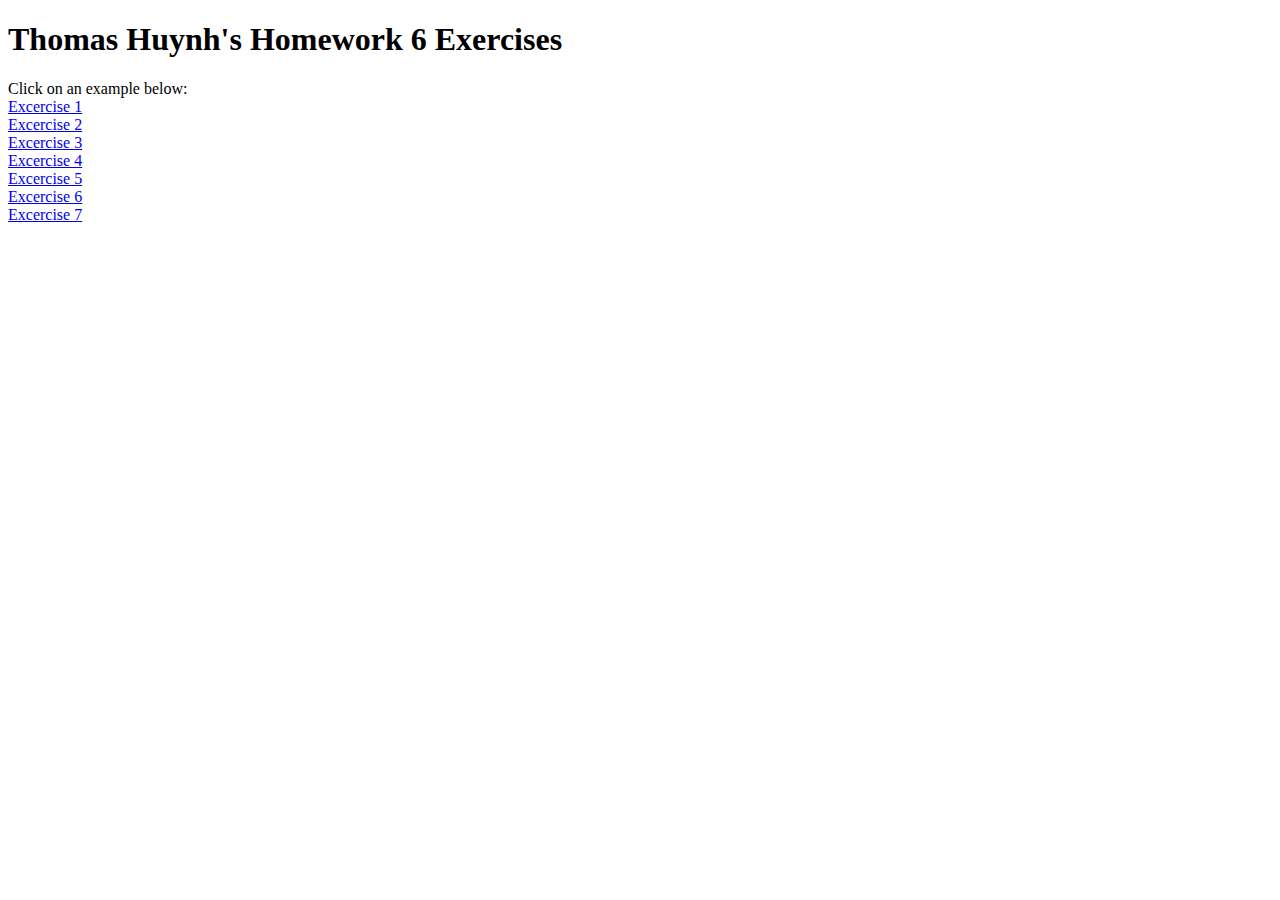
<file: index.html>
<!DOCTYPE html>
<html lang="en">
<head>
    <meta charset="UTF-8">
    <meta name="viewport" content="width=device-width, initial-scale=1.0">
    <title>Thomas Huynh's Homework 6 Exercises</title>
    <link rel="stylesheet" href="../css/styles.css">
</head>
<body>
    <h1>Thomas Huynh's Homework 6 Exercises</h1>
    Click on an example below: <br>
    <a href="html/ex1.html">Excercise 1</a> <br>
    <a href="html/ex2.html">Excercise 2</a> <br>
    <a href="html/ex3.html">Excercise 3</a> <br>
    <a href="html/ex4.html">Excercise 4</a> <br>
    <a href="html/ex5.html">Excercise 5</a> <br>
    <a href="html/ex6.html">Excercise 6</a> <br>
    <a href="html/ex7.html">Excercise 7</a> <br>
</body>
</html>
</file>
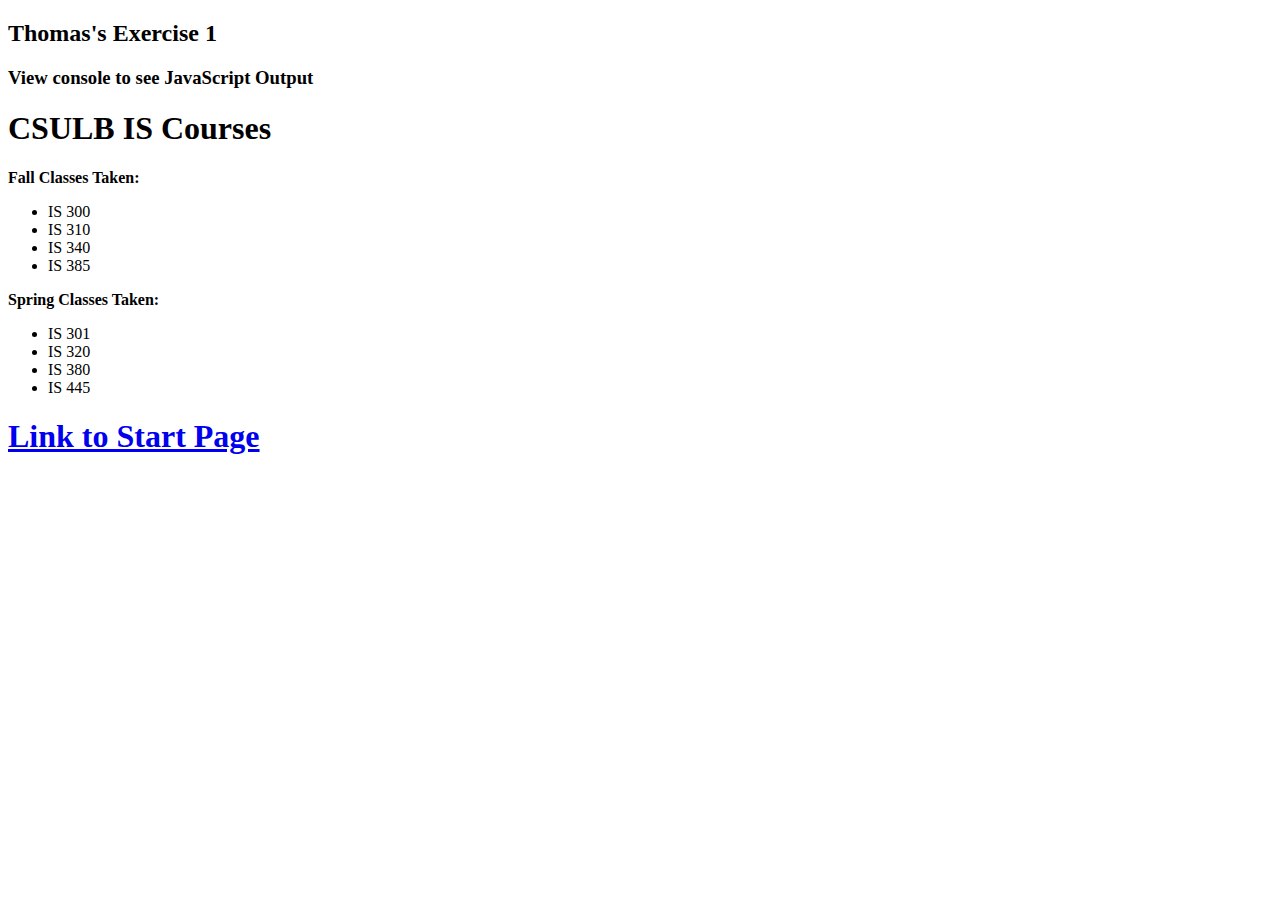
<file: html/ex1.html>
<!DOCTYPE html>
<html lang="en">
<head>
    <meta charset="UTF-8">
    <meta name="viewport" content="width=device-width, initial-scale=1.0">
    <title>Thomas's Exercise 1</title>
    <link rel="stylesheet" href="../css/styles.css">
    <h2>Thomas's Exercise 1</h2>
    <h3>View console to see JavaScript Output</h3>
</head>
<body>
  <h1>CSULB IS Courses</h1>
    <p>Fall Classes Taken:</p>
    <ul>
        <li>IS 300</li>
        <li>IS 310</li>
        <li>IS 340</li>
        <li>IS 385</li>
    </ul>
    <p>Spring Classes Taken:</p>
    <ul>
        <li>IS 301</li>
        <li>IS 320</li>
        <li>IS 380</li>
        <li>IS 445</li>
    </ul>
    <h1><a href="../index.html">Link to Start Page</a></h1>



    <script src="../js/ex1.js"></script>
</body>
</html>
</file>
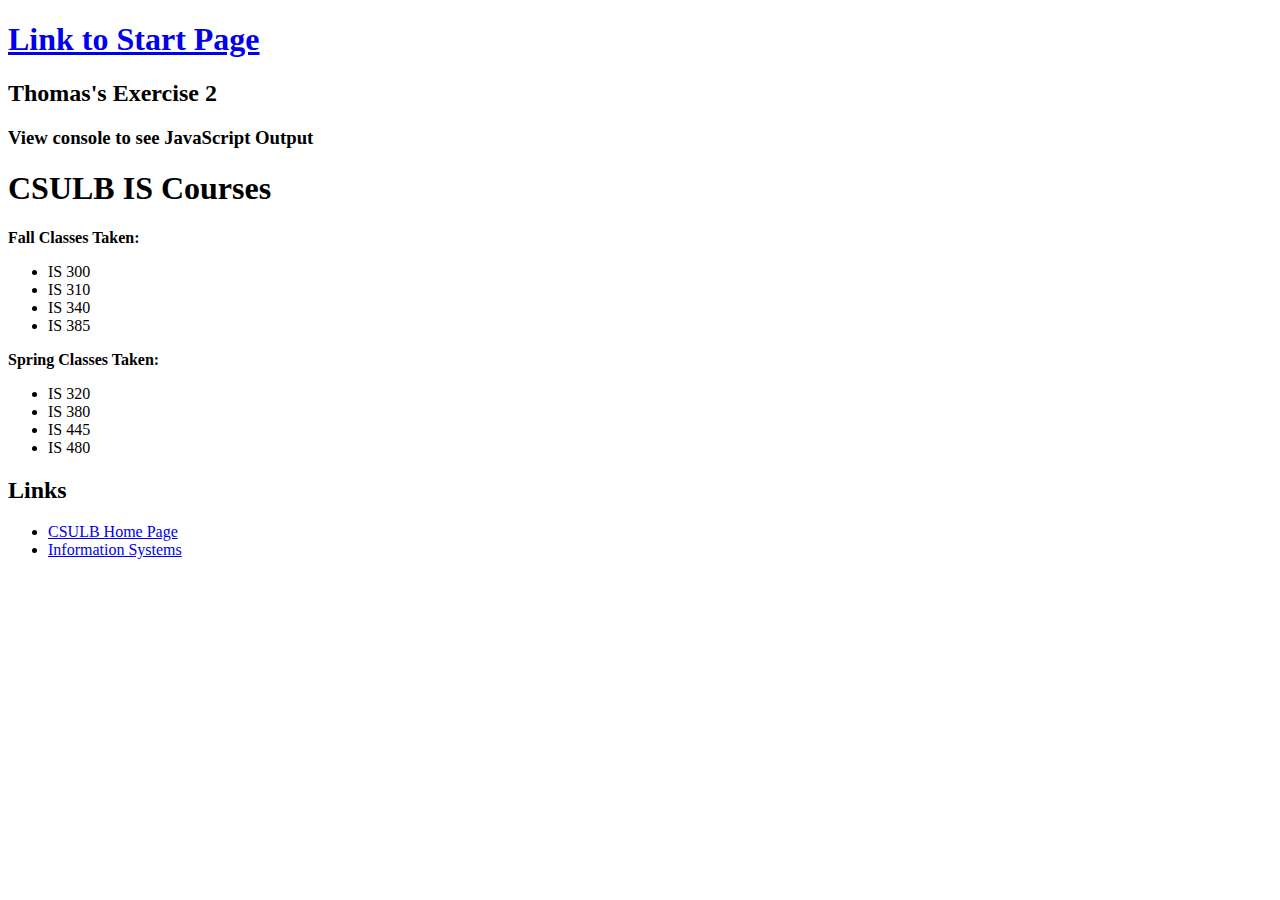
<file: html/ex2.html>
<!DOCTYPE html>
<html lang="en">
<head>
    <meta charset="UTF-8">
    <meta name="viewport" content="width=device-width, initial-scale=1.0">
    <title>Thomas's Exercise 2</title>
    <link rel="stylesheet" href="../css/styles.css">
</head>
<body>
    <h1><a href="../index.html">Link to Start Page</a></h1>
    <h2>Thomas's Exercise 2</h2>
    <h3>View console to see JavaScript Output</h3>

<h1>CSULB IS Courses</h1>
<p>Fall Classes Taken:</p>
<ul class="iscourses" id="fall">
    <li class="300level">IS 300</li>
    <li class="300level">IS 310</li>
    <li class="300level">IS 340</li>
    <li class="300level">IS 385</li>
</ul>
<p>Spring Classes Taken:</p>
<ul class="iscourses" id="spring">
    <li class="300level">IS 320</li>
    <li class="300level">IS 380</li>
    <li class="400level">IS 445</li>
    <li class="400level">IS 480</li>
</ul>
<h2>Links</h2>
<ul id="links">
    <li id="csulb"><a href="http://www.csulb.edu">CSULB Home Page</a></li>
    <li id="is"><a href="https://www.csulb.edu/college-of-business/information-systems">Information Systems</a></li>
</ul>


    <script src="../js/ex2.js"></script>
</body>
</html>
</file>
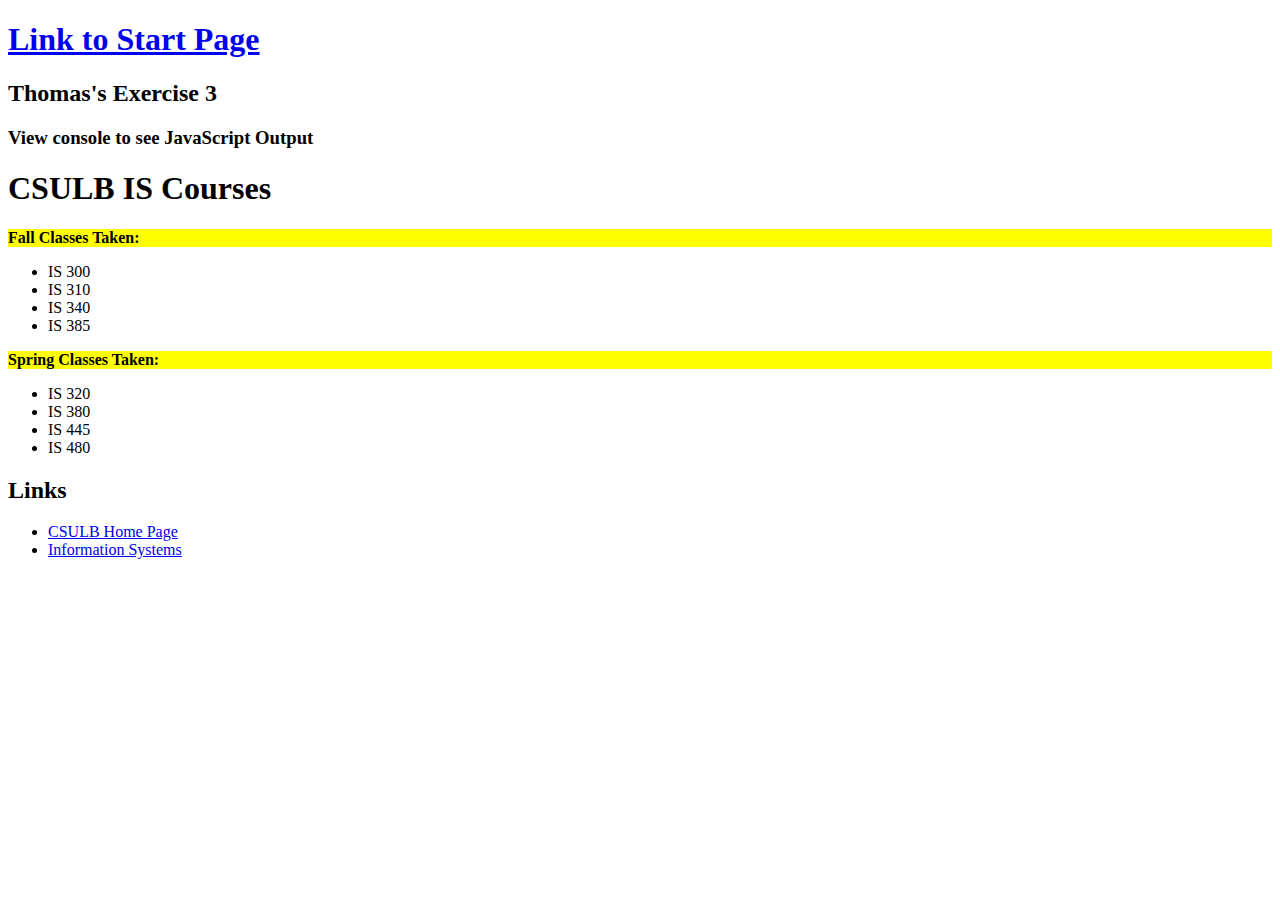
<file: html/ex3.html>
<!DOCTYPE html>
<html lang="en">
<head>
    <meta charset="UTF-8">
    <meta name="viewport" content="width=device-width, initial-scale=1.0">
    <title>Thomas's Exercise 3</title>
    <link rel="stylesheet" href="../css/styles.css">
</head>
<body>
    <h1><a href="../index.html">Link to Start Page</a></h1>
    <h2>Thomas's Exercise 3</h2>
    <h3>View console to see JavaScript Output</h3>

    <h1>CSULB IS Courses</h1>
    <p>Fall Classes Taken:</p>
    <ul class="iscourses" id="fall">
        <li class="300level">IS 300</li>
        <li class="300level">IS 310</li>
        <li class="300level">IS 340</li>
        <li class="300level">IS 385</li>
    </ul>
    <p>Spring Classes Taken:</p>
    <ul class="iscourses" id="spring">
        <li class="300level">IS 320</li>
        <li class="300level">IS 380</li>
        <li class="400level">IS 445</li>
        <li class="400level">IS 480</li>
    </ul>
    <h2>Links</h2>
    <ul id="links">
        <li id="csulb"><a href="http://www.csulb.edu">CSULB Home Page</a></li>
        <li id="is"><a href="https://www.csulb.edu/college-of-business/information-systems">Information Systems</a></li>
    </ul>
    

    <script src="../js/ex3.js"></script>
</body>
</html>
</file>
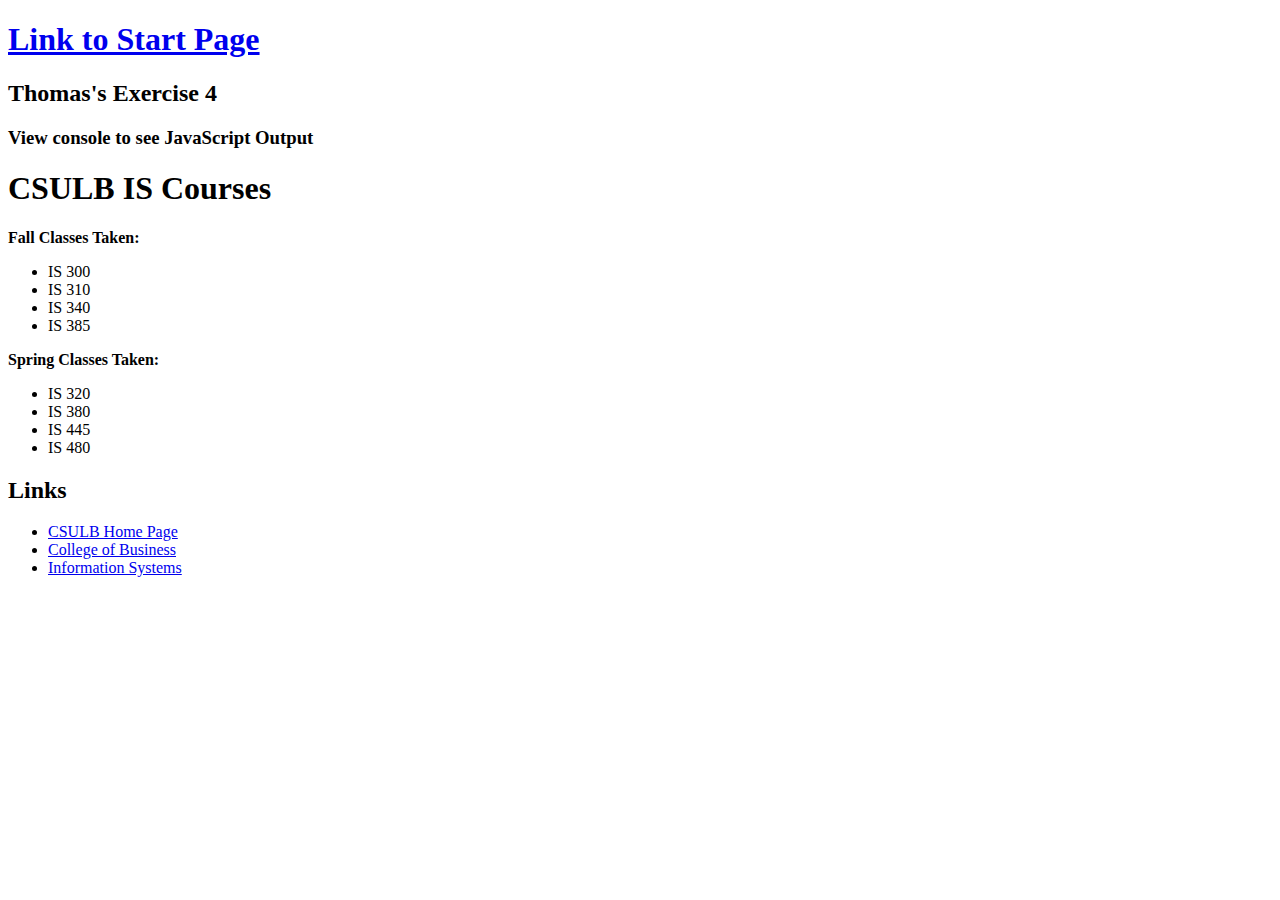
<file: html/ex4.html>
<!DOCTYPE html>
<html lang="en">
<head>
    <meta charset="UTF-8">
    <meta name="viewport" content="width=device-width, initial-scale=1.0">
    <title>Thomas's Exercise 4</title>
    <link rel="stylesheet" href="../css/styles.css">
</head>
<body>
    <h1><a href="../index.html">Link to Start Page</a></h1>
    <h2>Thomas's Exercise 4</h2>
    <h3>View console to see JavaScript Output</h3>

    <h1>CSULB IS Courses</h1>
    <p>Fall Classes Taken:</p>
    <ul class="iscourses" id="fall">
        <li class="300level">IS 300</li>
        <li class="300level">IS 310</li>
        <li class="300level">IS 340</li>
        <li class="300level">IS 385</li>
    </ul>
    <p>Spring Classes Taken:</p>
    <ul class="iscourses" id="spring">
        <li class="300level">IS 320</li>
        <li class="300level">IS 380</li>
        <li class="400level">IS 445</li>
        <li class="400level">IS 480</li>
    </ul>
    <h2>Links</h2>
    <ul id="links">
        <li id="csulb"><a href="http://www.csulb.edu">CSULB Home Page</a></li>
        <li id="is"><a href="https://www.csulb.edu/college-of-business/information-systems">Information Systems</a></li>
    </ul>
    

    <script src="../js/ex4.js"></script>
</body>
</html>
</file>
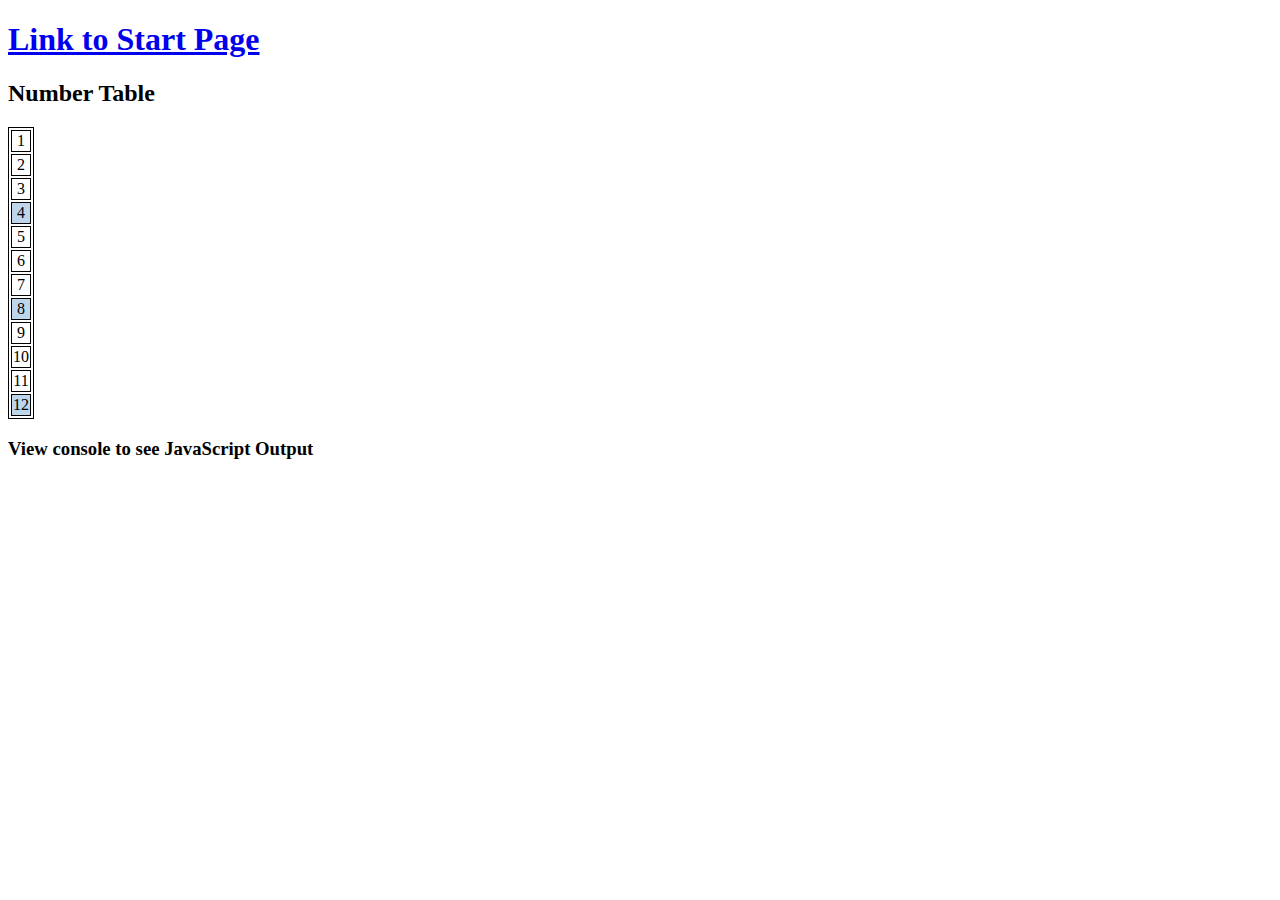
<file: html/ex5.html>
<!DOCTYPE html>
<html lang="en">
<head>
    <meta charset="UTF-8">
    <meta name="viewport" content="width=device-width, initial-scale=1.0">
    <title>Thomas's Exercise 5</title>
    <link rel="stylesheet" href="../css/styles.css">
</head>
<body>
    <h1><a href="../index.html">Link to Start Page</a></h1>
    <h2>Number Table</h2>
    <div id="output"></div>
    <h3>View console to see JavaScript Output</h3>
    


    <script src="../js/ex5.js"></script>
</body>
</html>
</file>
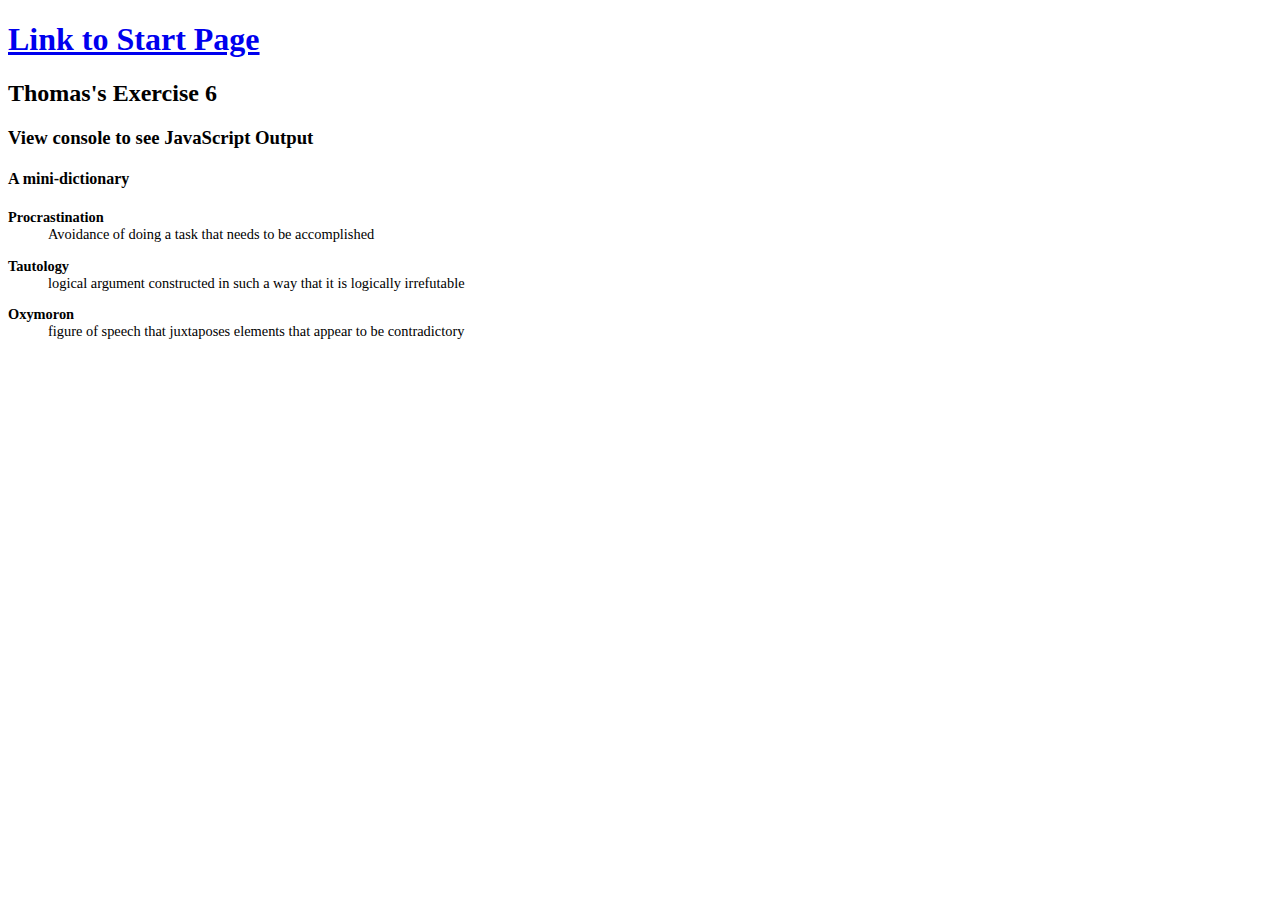
<file: html/ex6.html>
<!DOCTYPE html>
<html lang="en">
<head>
    <meta charset="UTF-8">
    <meta name="viewport" content="width=device-width, initial-scale=1.0">
    <title>Thomas's Exercise 6</title>
    <link rel="stylesheet" href="../css/styles.css">
</head>
<body>
    <h1><a href="../index.html">Link to Start Page</a></h1>
    <h2>Thomas's Exercise 6</h2>
    <h3>View console to see JavaScript Output</h3>
    <h4>A mini-dictionary</h4>

    <div id="content">
      <dl>
          <dt>Procrastination</dt>
          <dd>Avoidance of doing a task that needs to be accomplished</dd>
      
          <dt>Tautology</dt>
          <dd>logical argument constructed in such a way that it is logically irrefutable</dd>
      
          <dt>Oxymoron</dt>
          <dd>figure of speech that juxtaposes elements that appear to be contradictory</dd>
      </dl>
         
      </div>
          

    <script src="../js/ex6.js"></script>
</body>
</html>
</file>
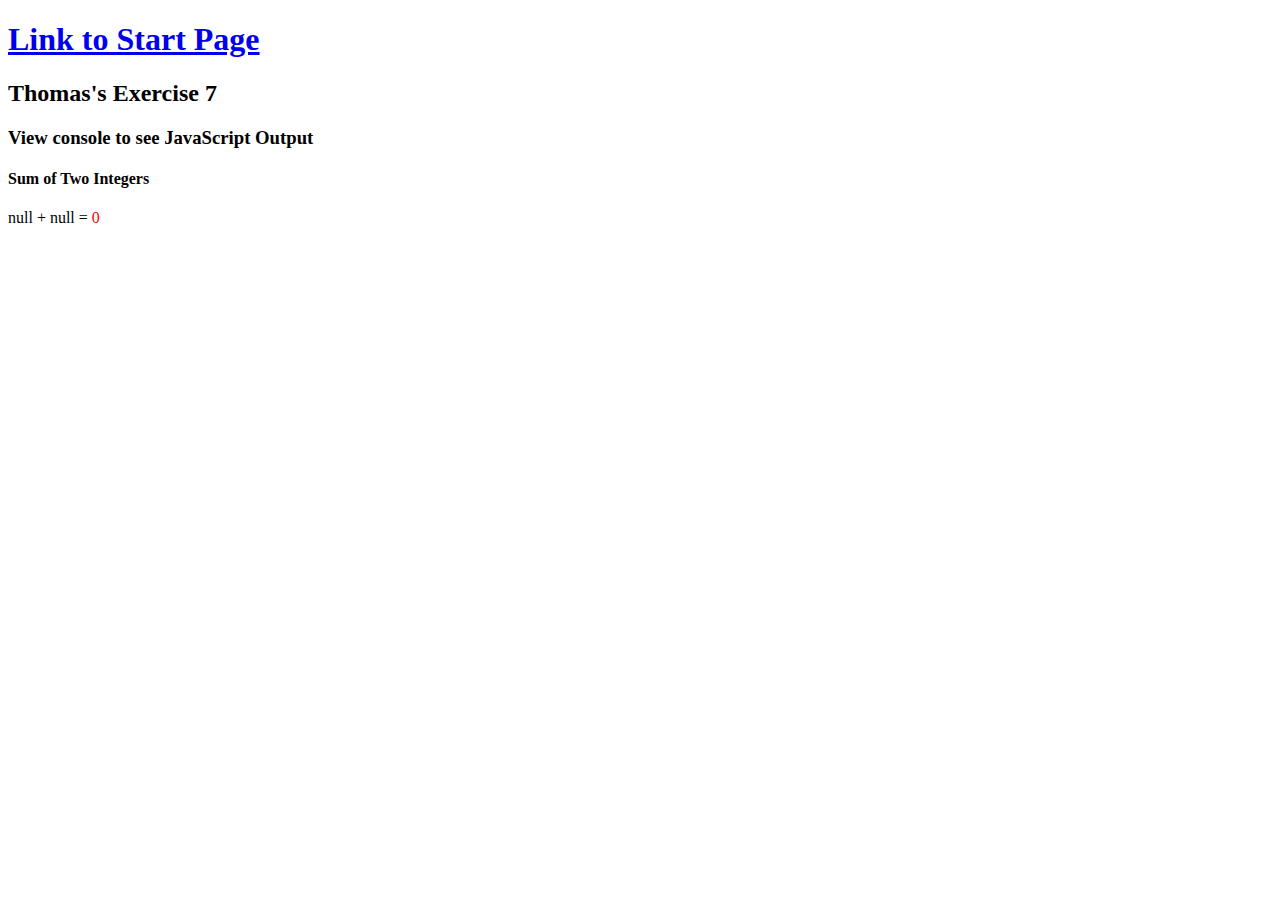
<file: html/ex7.html>
<!DOCTYPE html>
<html lang="en">
<head>
    <meta charset="UTF-8">
    <meta name="viewport" content="width=device-width, initial-scale=1.0">
    <title>Thomas's Exercise 7</title>
    <link rel="stylesheet" href="../css/styles.css">
</head>
<body>
    <h1><a href="../index.html">Link to Start Page</a></h1>
    <h2>Thomas's Exercise 7</h2>
    <h3>View console to see JavaScript Output</h3>
    <h4>Sum of Two Integers</h4>
    <div id="content"></div>


    <script src="../js/ex7.js"></script>
</body>
</html>
</file>
<file: css/styles.css>
* {
  font-family: 'Calibri';
}

table, tr, td {
  border: solid 1px black;
}

td {
  text-align: center;
}

.div4blue {
  background-color: rgb(189, 214, 236);
}

p,
dt {
    font-weight: bold;
}

dl,
dd {
    font-size: 0.9rem;
}

dd {
    margin-bottom: 1em;
}
</file>
